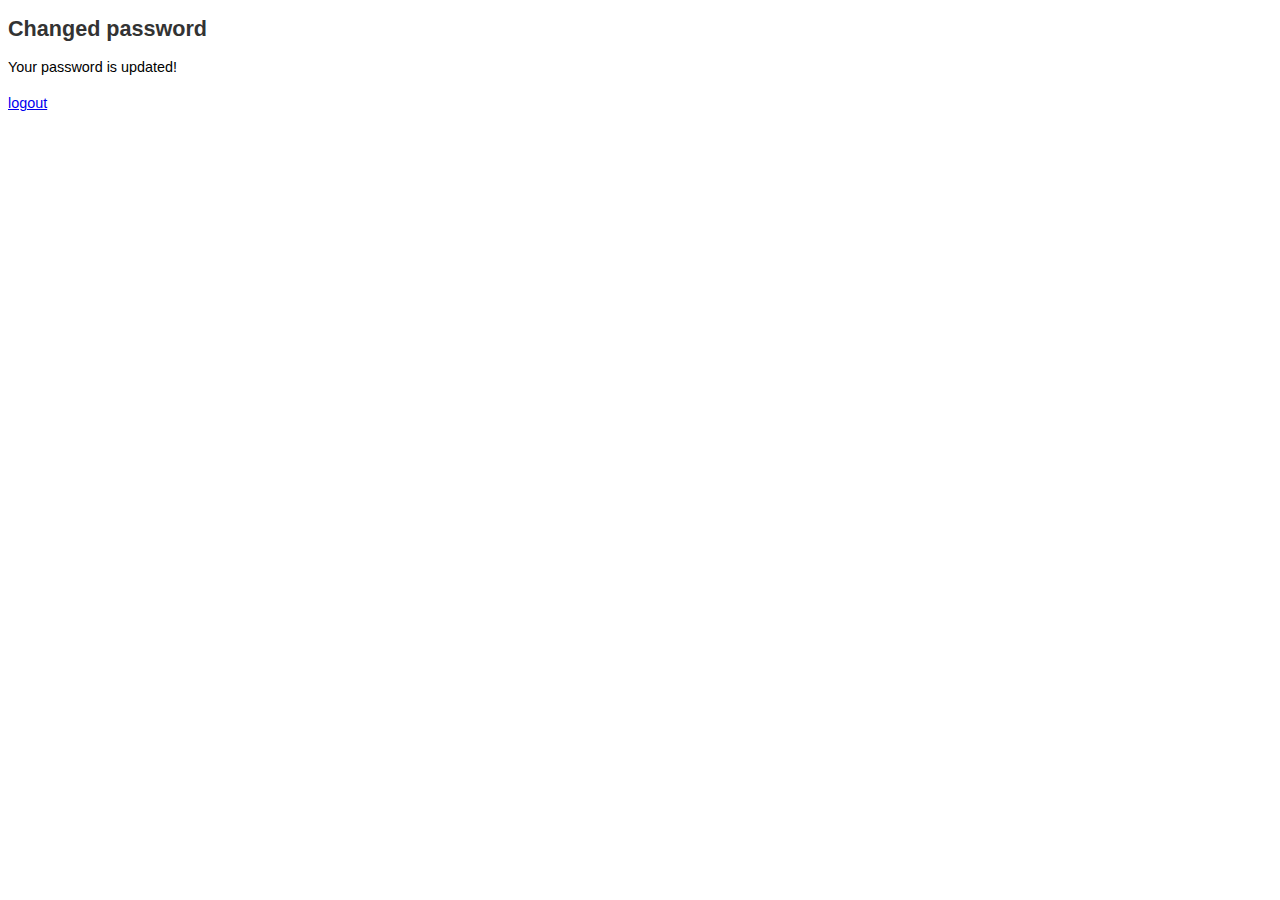
<file: changed-pwd.html>
<!DOCTYPE html PUBLIC "-//W3C//DTD XHTML 1.0 Strict//EN"  "http://www.w3.org/TR/xhtml1/DTD/xhtml1-strict.dtd">
<html xmlns="http://www.w3.org/1999/xhtml" xml:lang="en-US" lang="en-US">
<head>
      <meta http-equiv='Content-Type' content='text/html; charset=utf-8'/>
      <title>Changed password</title>
      <link rel="STYLESHEET" type="text/css" href="style/fg_membersite.css">
</head>
<body>
<div id='fg_membersite_content'>
<h2>Changed password</h2>
Your password is updated!

<p>
<a href='logout.php'>logout</a>
</p>

</div>
</body>
</html>
</file>
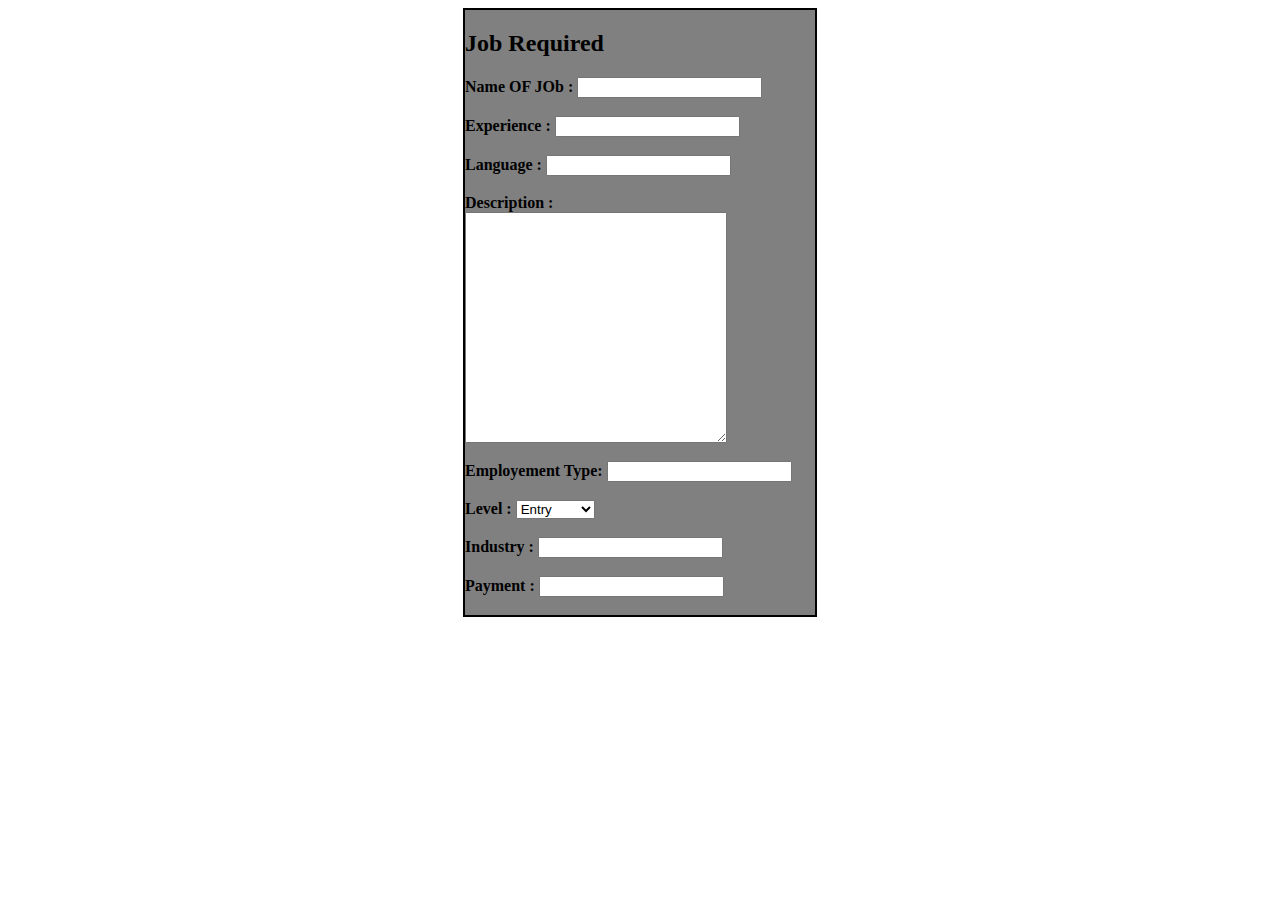
<file: Job_Required.html>
<html>
<head>
<style type="text/css">
div
{
width:350px;
border:2px solid;
margin:auto;
background:#808080;
transition :width 2s,height 2s, transformm 2s:
}
div:hover 
{ width :420px;

}
<title>Job Required Form
</title>
 </style></head>
<body>

<form><b><div>
<h2 align="left">Job Required</h2>
Name OF JOb : <input type="text"name="job name"><br><br>
Experience : <input type="text"name="experience"><br><br>
Language : <input type="text"name="language"><br><br>
Description : <textarea rows="15"cols="30"></textarea><br><br>
Employement Type: <input type="text"name="emp type"><br><br>
Level :
<select>
 <option value="entry">Entry</option>
 <option value="entry">Senior</option>
<option value="entry">Moderate</option><br>
</select><br><br>
Industry : <input type="text"name="Industry"><br><br>
Payment : <input type="text"name="payment"><br><br>
</b></div></form>
</body>
</html>
</file>
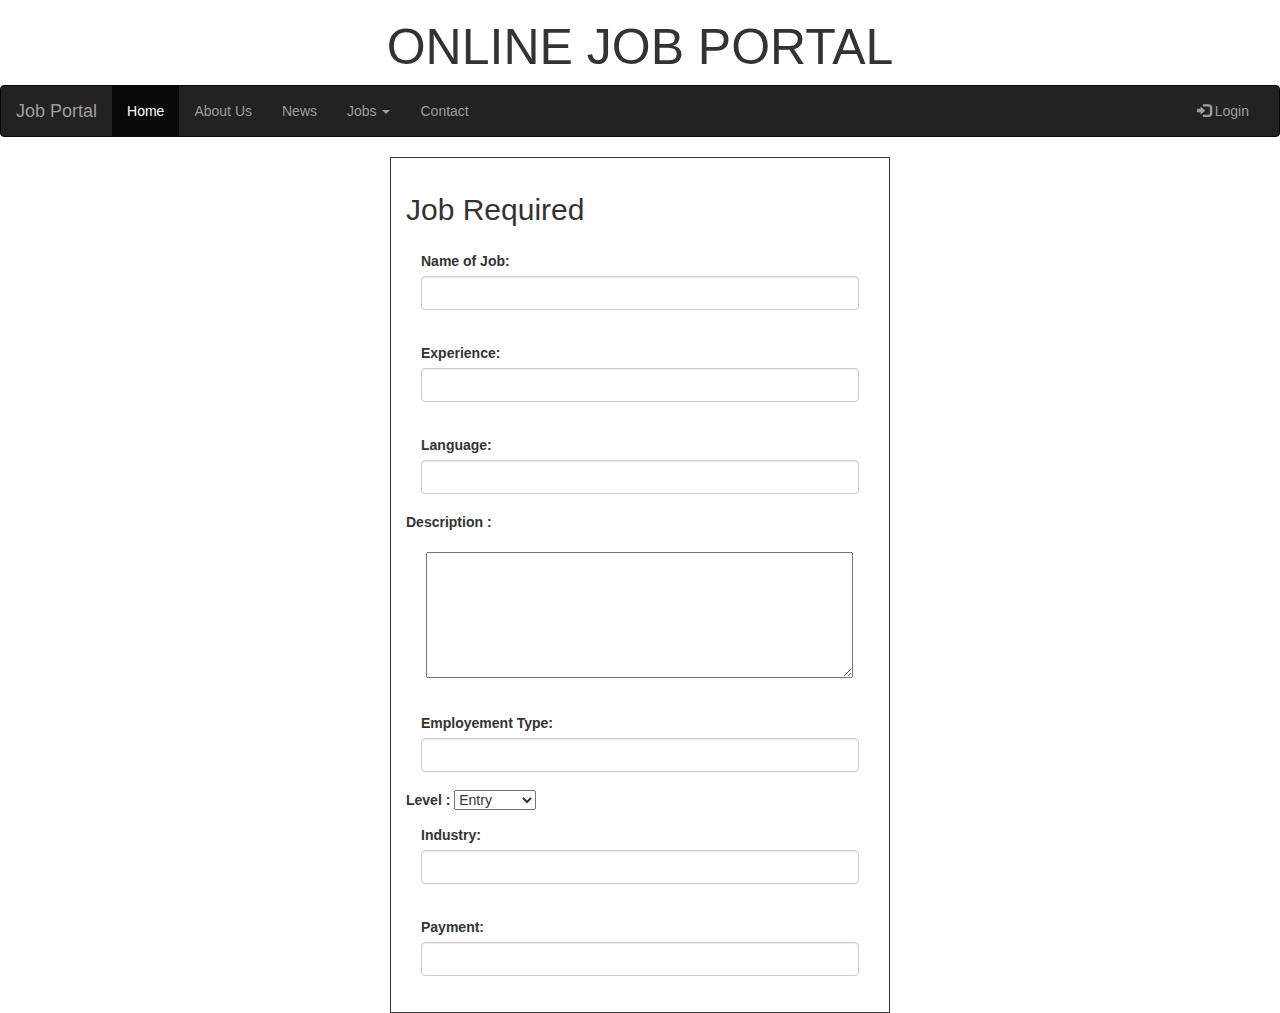
<file: Job_Requirednew.html>
<html>
<head><title>Job Required Form
</title>

<meta charset="utf-8">
 <link rel="STYLESHEET" type="text/css" href="CSS_Home.css" />
      <meta http-equiv='Content-Type' content='text/html; charset=utf-8'/>
      <title>Login</title>
      <meta name="viewport" content="width=device-width, initial-scale=1">
    <link rel="stylesheet" href="http://maxcdn.bootstrapcdn.com/bootstrap/3.3.4/css/bootstrap.min.css">
    <script src="https://ajax.googleapis.com/ajax/libs/jquery/1.11.3/jquery.min.js"></script>
    <script src="http://maxcdn.bootstrapcdn.com/bootstrap/3.3.4/js/bootstrap.min.js"></script>
      <style type="text/css">
form
{
width:500px;
border:1px solid;
margin:auto;

}
.form-group {
    margin-bottom: 3px;
    padding: 15px;
}
.f
{
margin-right: 15px;
padding: 20px 20px;
}
 </style></head>
<body>
<div id="di">
    <header id="head">
        <h1> ONLINE JOB PORTAL </h1>
    </header>
    <nav class="navbar navbar-inverse navbar-top-fixed">

        <div class="container-fluid">
         <div class="navbar-header">
             <a href="#" class="navbar-brand">Job Portal</a>
             <button type="button" class="navbar-toggle" data-toggle="collapse" data-target="#mynav">
                 <span class="icon-bar"></span>
                 <span class="icon-bar"></span>
                 <span class="icon-bar"></span>
             </button>
         </div>
            <div class="collapse navbar-collapse" id="mynav">
            <ul class="nav navbar-nav">

                <li class="active"><a href="index.html">Home</a></li>
                <li><a href="#">About Us</a></li>
                <li><a href="#">News</a></li>
                <li class="dropdown">
                    <a class="dropdown-toggle" data-toggle="dropdown" href="#">Jobs
                        <span class="caret"></span></a>
                    <ul class="dropdown-menu">
                        <li><a href="#">IT-jobs</a></li>
                        <li><a href="#">Mechanical</a></li>
                        <li><a href="#">Chemical-Engg</a></li>
                    </ul>
                </li>
                <li><a href="contact.html">Contact</a></li>

            </ul>


            <ul class="nav navbar-nav navbar-right">
                
                <li><a href="login.php"><span class="glyphicon glyphicon-log-in"></span> Login</a></li>
            </ul>
            </div>
        </div>
    </nav>

</div>
<div class="container-fluid">
<form>
<div class="form-group">
<h2 align="left">Job Required</h2>
 <div class="form-group">
    <label for="Name of Job">Name of Job:</label>
    <input type="Name of Job" class="form-control" id="Name of Job">
  </div>

<div class="form-group">
    <label form="Experience">Experience:</label>
    <input type="Experience" class="form-control" id="Experience">
  </div>
  
  <div class="form-group">
    <label form="Language">Language:</label>
    <input type="Language" class="form-control" id="Language">
  </div>
<b>Description :
<div class="f">
</b> <textarea rows="6"cols="50"></textarea><br></div>
<div class="form-group">
    <label form="Employement Type:">Employement Type:</label>
    <input type="Employement Type:" class="form-control" id="Employement Type:">
  </div>
<b>Level :</b>
<select>
 <option value="entry">Entry</option>
 <option value="entry">Senior</option>
<option value="entry">Moderate</option><br>
</select><br>

<div class="form-group">
    <label form="Industry">Industry:</label>
    <input type="Industry" class="form-control" id="Industry">
  </div>

<div class="form-group">
    <label form="Payement">Payment:</label>
    <input type="Payement" class="form-control" id="Payement">
  </div>
</form>
</div>
</div>
</body>
</html>
</file>
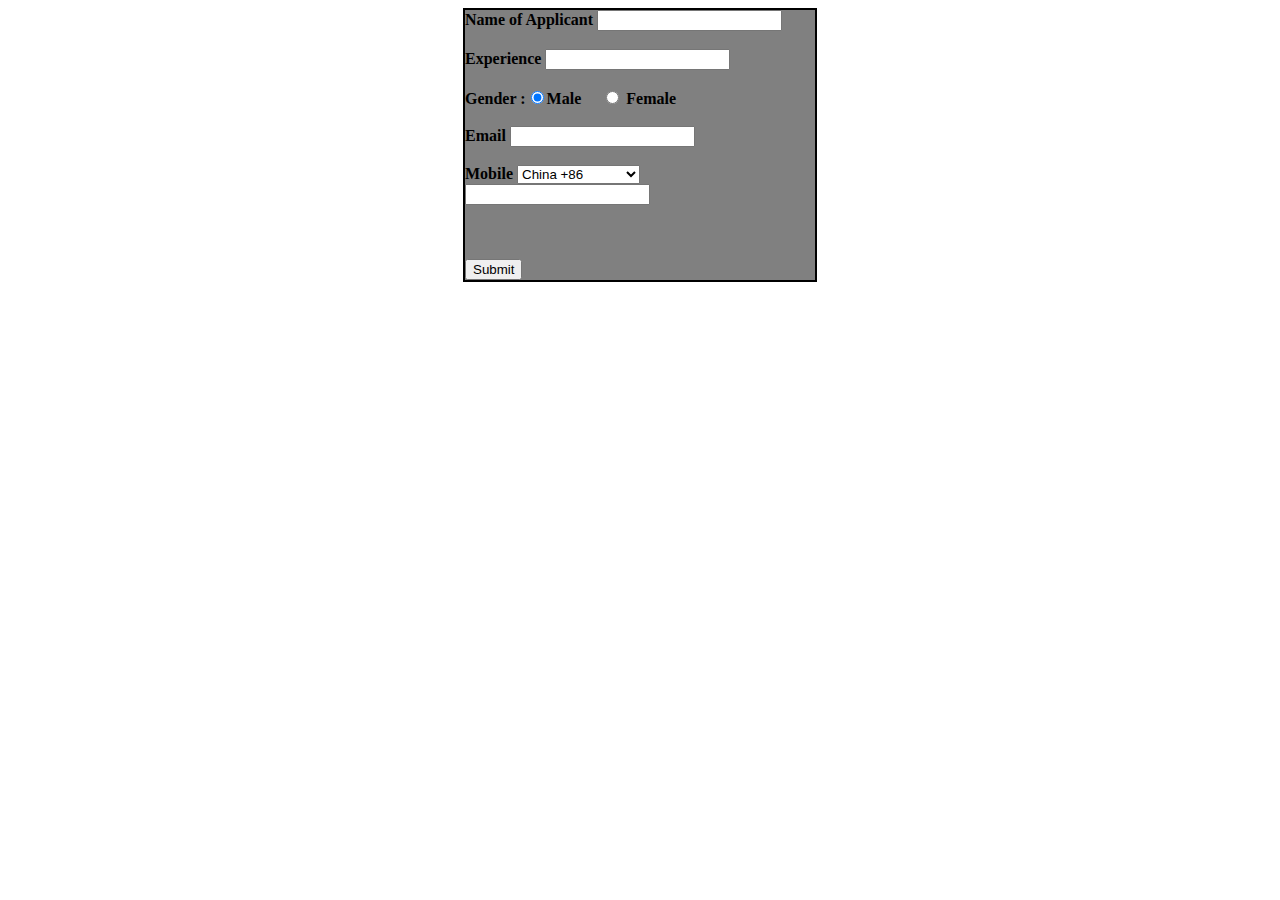
<file: jobpp.html>
<html>
<head>
<style type="text/css">
div
{
width:350px;
border:2px solid;
margin:auto;
background:#808080;
transition :width 2s,height 2s, transformm 2s:
}
div:hover
{ width :420px;
}
</style>
</head>
<body>
<form><b><div>
Name of Applicant <input type="text" name="Name of Applicant">
<br><br>
Experience <input type="text" name="Experience"><br><br>
Gender     :<input type="radio"name="gender"value="male"checked>Male &nbsp;&nbsp;&nbsp;
             <input type="radio"name="gender"value="female"> Female <br><br>
Email <input type="text" name="email"><br><br>
Mobile

<select name="country">
<option value="+86"> China +86</option>
<option value="+91"> India +91</option>
<option value="+1"> US +1</option>
<option value="+44">UK +44</option>
<option value="+81"> Japan +81</option>
<option value="+82">South Korea +82</option>
<option value="+49"> Germany +49</option>
<option value="+33"> France +33</option>

<input type="text" name="mobile"><br><br>
</select>
<br><br>
<input type="button"value="Submit"><br>
</div></form>
</body>
</html>
</file>
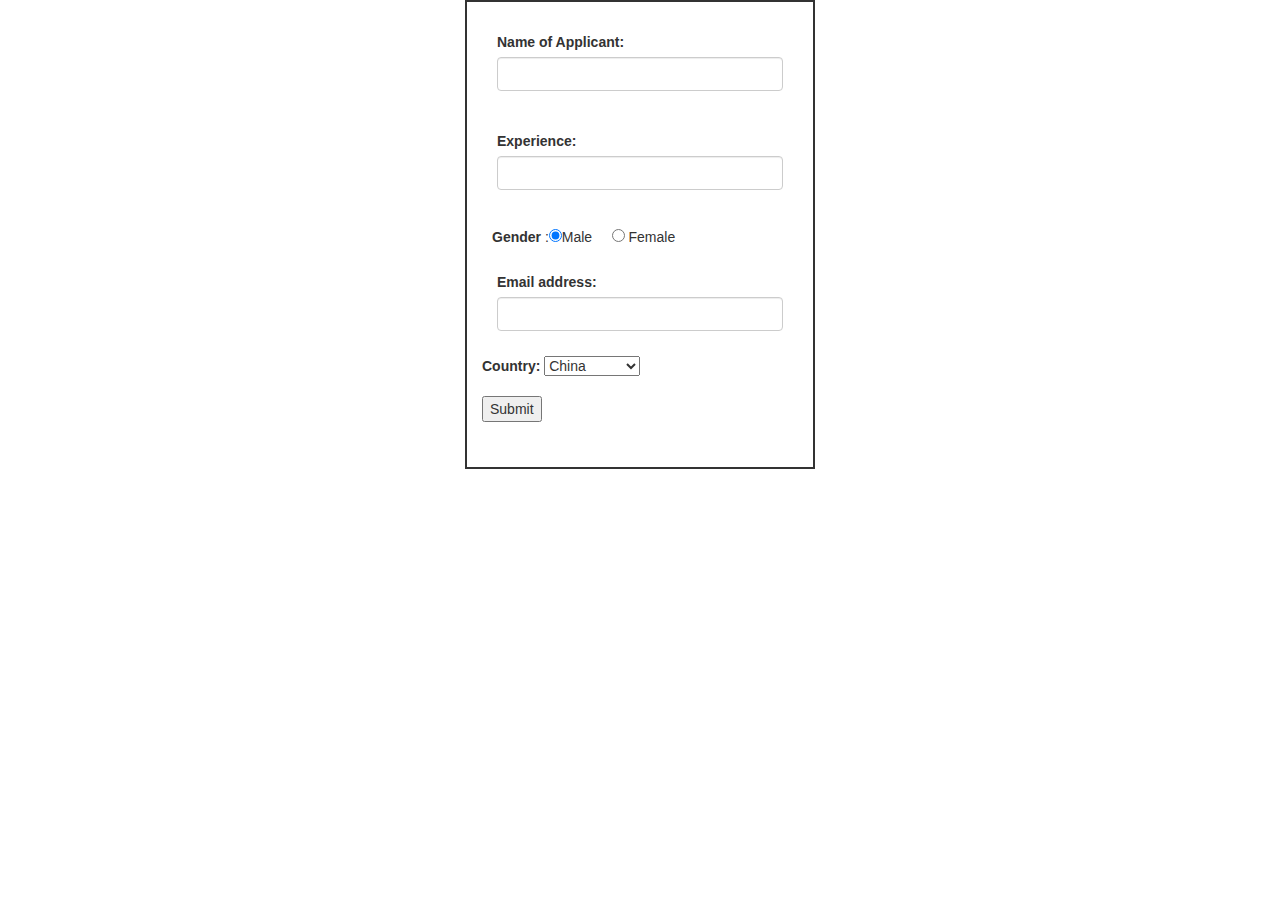
<file: jobpp1.html>
<html>
<head><meta charset="utf-8">
  <meta name="viewport" content="width=device-width, initial-scale=1">
  <link rel="stylesheet" href="https://maxcdn.bootstrapcdn.com/bootstrap/3.3.7/css/bootstrap.min.css">
  <script src="https://ajax.googleapis.com/ajax/libs/jquery/3.1.1/jquery.min.js"></script>
  <script src="https://maxcdn.bootstrapcdn.com/bootstrap/3.3.7/js/bootstrap.min.js"></script>
<style type="text/css">
form
{
width:350px;
border:2px solid;
margin:auto;

}
.form-group {
    margin-bottom: 10px;
    padding: 15px;
}
.f
{
margin-right: 15px;
padding: 10px;
}
</style>
</head>
<body>
<form><div class="form-group">
 <div class="form-group">
    <label for="Name of Applicant">Name of Applicant:</label>
    <input type="Name of Applicant" class="form-control" id="Name of Applicant">
  </div>

 <div class="form-group">
    <label form="Experience">Experience:</label>
    <input type="Experience" class="form-control" id="Experience">
  </div>
  <div class="f">
<b>Gender  </b>   :<input type="radio"name="gender"value="male"checked>Male &nbsp;&nbsp;&nbsp;
             <input type="radio"name="gender"value="female"> Female 
			 </div>
 <div class="form-group">
    <label for="email">Email address:</label>
    <input type="email" class="form-control" id="email">
  </div>
<b>Country:</b>

<select name="country">
<option value="China"> China</option>
<option value="India"> India</option>
<option value="US"> US </option>
<option value="Indonesia">Indonesia </option>
<option value="Brazil"> Brazil </option>
<option value="Pakistan">Pakistan</option>
<option value="Nigeria"> Nigeria </option>
<option value="Bangladesh"> Bangladesh</option>
</select>
<br><br>
<input type="button"value="Submit"><br><br>
</div></form>
</body>
</html>
</file>
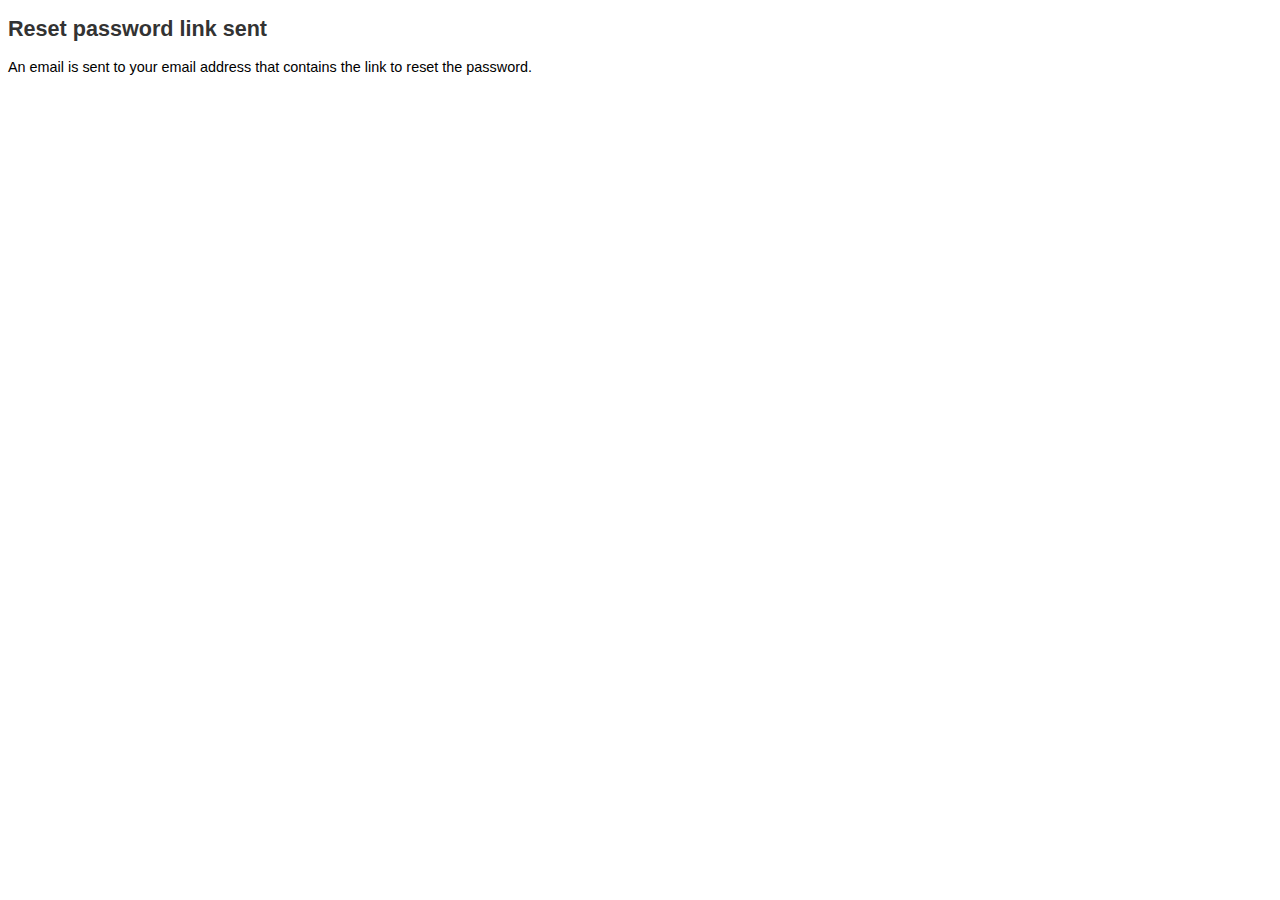
<file: reset-pwd-link-sent.html>
<!DOCTYPE html PUBLIC "-//W3C//DTD XHTML 1.0 Strict//EN"  "http://www.w3.org/TR/xhtml1/DTD/xhtml1-strict.dtd">
<html xmlns="http://www.w3.org/1999/xhtml" xml:lang="en-US" lang="en-US">
<head>
      <meta http-equiv='Content-Type' content='text/html; charset=utf-8'/>
      <title>Thank you!</title>
      <link rel="STYLESHEET" type="text/css" href="style/fg_membersite.css">
</head>
<body>
<div id='fg_membersite_content'>
<h2>Reset password link sent</h2>
An email is sent to your email address that contains the link to reset the password.
</div>
</body>
</html>
</file>
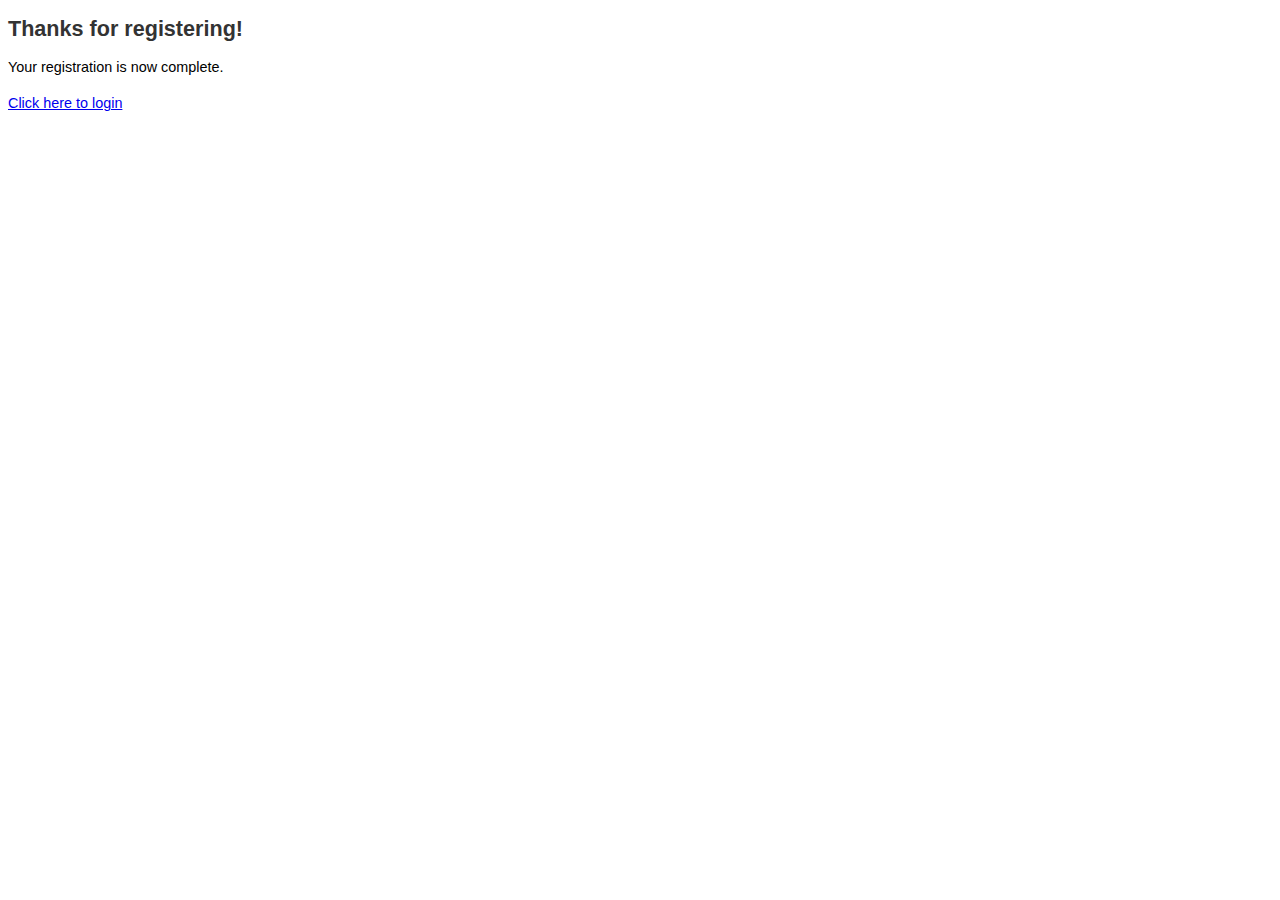
<file: thank-you-regd.html>
<!DOCTYPE html PUBLIC "-//W3C//DTD XHTML 1.0 Strict//EN"  "http://www.w3.org/TR/xhtml1/DTD/xhtml1-strict.dtd">
<html xmlns="http://www.w3.org/1999/xhtml" xml:lang="en-US" lang="en-US">
<head>
      <meta http-equiv='Content-Type' content='text/html; charset=utf-8'/>
      <title>Thank you!</title>
      <link rel="STYLESHEET" type="text/css" href="style/fg_membersite.css">
</head>
<body>
<div id='fg_membersite_content'>
<h2>Thanks for registering!</h2>
Your registration is now complete.
<p>
<a href='login.php'>Click here to login</a>
</p>
</div>
</body>
</html>
</file>
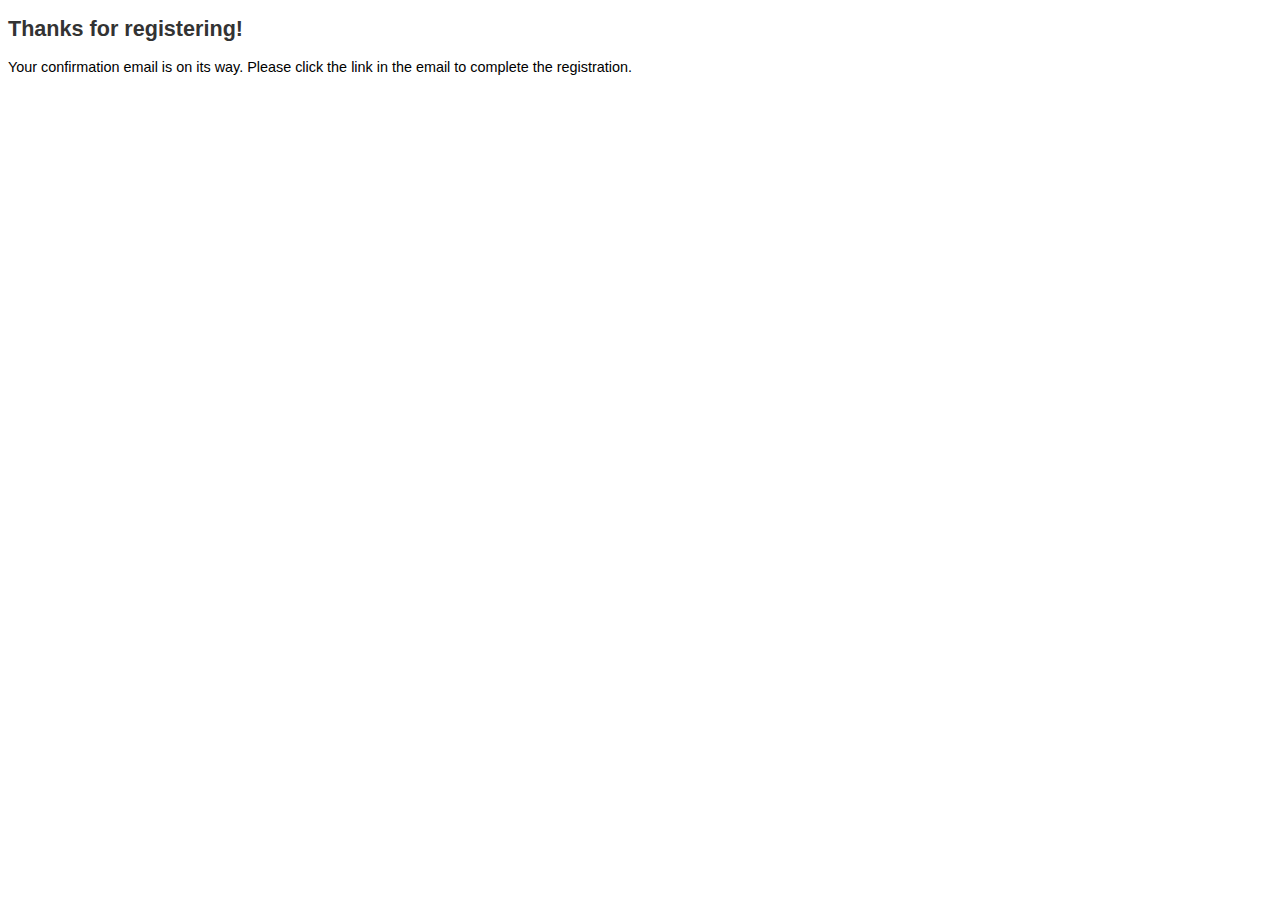
<file: thank-you.html>
<!DOCTYPE html PUBLIC "-//W3C//DTD XHTML 1.0 Strict//EN"  "http://www.w3.org/TR/xhtml1/DTD/xhtml1-strict.dtd">
<html xmlns="http://www.w3.org/1999/xhtml" xml:lang="en-US" lang="en-US">
<head>
      <meta http-equiv='Content-Type' content='text/html; charset=utf-8'/>
      <title>Thank you!</title>
      <link rel="STYLESHEET" type="text/css" href="style/fg_membersite.css">
</head>
<body>
<div id='fg_membersite_content'>
<h2>Thanks for registering!</h2>
Your confirmation email is on its way. Please click the link in the 
email to complete the registration.
</div>
</body>
</html>
</file>
<file: style/fg_membersite.css>
/*
Registration/Login Form by html-form-guide.com
You can customize all the aspects of the form in this style sheet
*/

#fg_membersite fieldset
{
  
 margin: auto;
  width: 400px;
  margin-bottom: 20px;
   padding:20px;
   border:1px solid #ccc;
-moz-border-radius: 10px;
-webkit-border-radius: 10px;
-khtml-border-radius: 10px;
border-radius: 10px;   
}

#fg_membersite legend, #fg_membersite h2
{
	text-align: center;
   font-family : Arial, sans-serif;
   font-size: 1.3em;
   font-weight:bold;
   color:#333;
   font-size: 30px;
}

#fg_membersite label
{
   font-family : Arial, sans-serif;
   font-size:0.8em;
   font-weight: bold;
}

#fg_membersite input[type="text"],#fg_membersite textarea,
#fg_membersite input[type="password"]
{
  font-family : Arial, Verdana, sans-serif;
  font-size: 0.8em;
  line-height:140%;
  color : #000; 
  padding : 3px; 
  border : 1px solid #999;
    -moz-border-radius: 5px;
    -webkit-border-radius: 5px;
    -khtml-border-radius: 5px;
    border-radius: 5px;

}

#fg_membersite input[type="text"],
#fg_membersite input[type="password"]
{
  height:18px;
  width:220px;
}

 #fg_membersite #scaptcha
{
  width:60px;
  height:18px;
}

#fg_membersite input[type="submit"]
{
   width:100px;
   height:30px;
   padding-left:0px;
}

#fg_membersite textarea
{
  height:120px;
  width:310px;
}

#fg_membersite input[type="text"]:focus,
#fg_membersite textarea:focus
{
  color : #009;
  border : 1px solid #990000;
  background-color : #ffff99;
  font-weight:bold;
}

#fg_membersite .container
{
   margin-top:20px;
   margin-bottom: 20px;
   margin-left: 50px;
   width: 100%;
   display: inline-block;
}

#fg_membersite .error
{
   font-family: Verdana, Arial, sans-serif; 
   font-size: 0.7em;
   color: #900;
   background-color : #ffff00;
}

#fg_membersite #register_password_errorloc
{
    clear:both;
    display: inline-block;
}

#fg_membersite  fieldset#antispam
{
   padding:2px;
   border-top:1px solid #EEE;
   border-left:0;
   border-right:0;
   border-bottom:0;
   width:350px;
}

#fg_membersite fieldset#antispam legend
{
   font-family : Arial, sans-serif;
   font-size: 0.8em;
   font-weight:bold;
   color:#333;   
}

#fg_membersite .short_explanation
{
	text-align: center;
   font-family : Arial, sans-serif;
   font-size: 0.6em;
   color:#333;   
}

/* spam_trap: This input is hidden. This is here to trick the spam bots*/
#fg_membersite .spmhidip
{
   display:none;
   width:10px;
   height:3px;
}
#fg_membersite #fg_crdiv
{
   font-family : Arial, sans-serif;
   font-size: 0.3em;
   opacity: .2;
   -moz-opacity: .2;
   filter: alpha(opacity=20);   
}
#fg_membersite  #fg_crdiv p
{
    display:none;
}

#fg_membersite_content li
{
font-family : Arial, sans-serif;
padding-top:10px;
padding-bottom:10px;
}
#fg_membersite_content
{
    font-family : Arial, sans-serif;
    font-size: 0.9em;
    line-height: 150%
}

#fg_membersite_content h2
{
   font-family : Arial, sans-serif;
   font-size: 1.5em;
   font-weight:bold;
   color:#333;
}
</file>
<file: CSS_Home.css>
#sec{
	position:relative; width:100%;
}
section p{
	position:absolute; bottom:0; font-size:35px;
padding:20px 20px; width:100%; text-align:center;

}
#head h1{
	font-size: 50px;
}
#head{
	text-align: center;
}
#na{

}
#na li{
	display: inline-block;
	list-style: none;
	font:bold 14px Tahoma;
	text-decoration: none;

}
</file>
